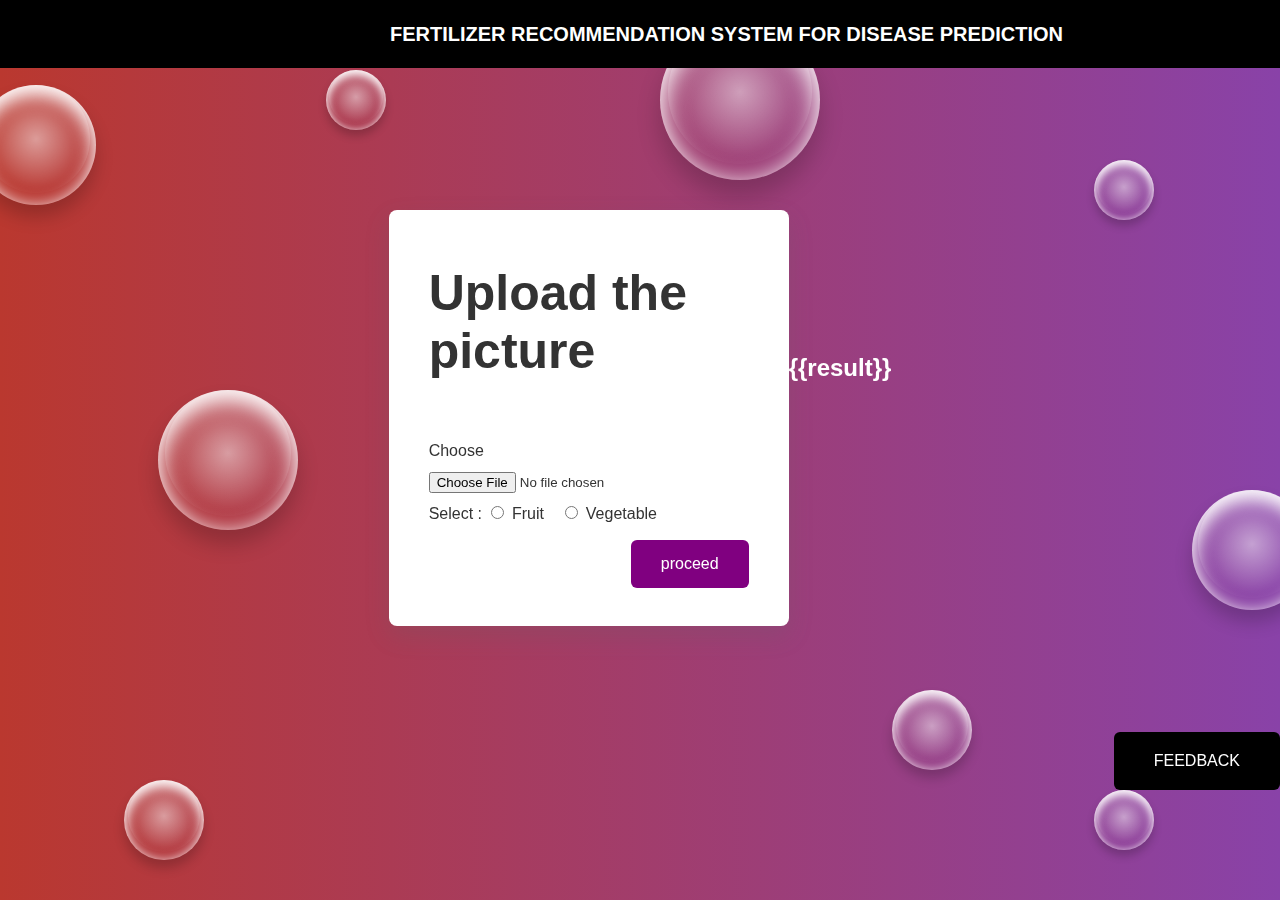
<file: template/index.html>
<!DOCTYPE html>
<html>
<head>
    <title></title> 
   <style type="text/css">
       .body{
         font-family: "Bookman Old Style", Times, serif;
       }
       .top {
  overflow: hidden;
  background-color: black;
  padding: 20px 40px;
}

/* Style the header links */
.top  h1{
  float: left;
  color: white;
  padding: 0.5px;
  text-decoration: none;
  font-size: 20px;
  line-height: 0.25px;
  border-radius: 2px;
  padding-left:  350px;
}


/* Style the logo link (notice that we set the same value of line-height and font-size to prevent the header to increase when the font gets bigger */

/* Change the background color on mouse-over */


.signupFrm, .uploadform{
  
  display: flex;
  justify-content: center;
  align-items: center;
  height: 600px;
}
.form {
  width: 400px;
  border-radius: 8px;
  padding: 20px 40px;
  box-shadow: 0 10px 25px rgba(92, 99, 105, .2);
  background-color: white;
 margin-top:100px;

}

.title {
  font-size: 50px;
  margin-bottom: 50px;
}
.inputContainer {
  position: relative;
  height: 45px;
  width: 90%;
  margin-bottom: 17px;
}
/* Style the inputs */
.label {
  position: absolute;
  top: 15px;
  left: 15px;
  padding: 0 4px;
  background-color: white;
  color: #DADCE0;
  font-size: 16px;
  transition: 0.5s;
  z-index: 0;
}


.input {
  position: absolute;
  top: 0px;
  left: 0px;
  height: 100%;
  width: 100%;
  border: 1px solid #DADCE0;
  border-radius: 7px;
  font-size: 16px;
  padding: 0 20px;
  outline: none;
  background: none;
  z-index: 1;
}

/* Hide the placeholder texts (a) */

::placeholder {
  color: transparent;
}

.signupbtn {
  display: block;
  margin-left: auto;
  padding: 15px 30px;
  border: none;
  background-color: purple;
  color: white;
  border-radius: 6px;
  cursor: pointer;
  font-size: 16px;
  margin-top: 30px;
}

.signupbtn:hover {
  background-color: #9867C5;
  transform: translateY(-2px);
}

.input:focus + .label {
  top: -7px;
  left: 3px;
  z-index: 10;
  font-size: 14px;
  font-weight: 600;
  color: purple;
}








body {
  background: linear-gradient(to left,#8942a8, #ba382f);
  color: #333;
  font: 100% Lato, Arial, Sans Serif;
  height: 100vh;
  margin: 0;
  padding: 0;
  overflow-x: hidden;
}

#background-wrap {
    bottom: 0;
  left: 0;
  position: fixed;
  right: 0;
  top: 0;
  z-index: -1;
}

/* KEYFRAMES */

@-webkit-keyframes animateBubble {
    0% {
        margin-top: 1000px;
    }
    100% {
        margin-top: -100%;
    }
}

@-moz-keyframes animateBubble {
    0% {
        margin-top: 1000px;
    }
    100% {
        margin-top: -100%;
    }
}

@keyframes animateBubble {
    0% {
        margin-top: 1000px;
    }
    100% {
        margin-top: -100%;
    }
}

@-webkit-keyframes sideWays { 
    0% { 
        margin-left:0px;
    }
    100% { 
        margin-left:50px;
    }
}

@-moz-keyframes sideWays { 
    0% { 
        margin-left:0px;
    }
    100% { 
        margin-left:50px;
    }
}

@keyframes sideWays { 
    0% { 
        margin-left:0px;
    }
    100% { 
        margin-left:50px;
    }
}

/* ANIMATIONS */

.x1 {
    -webkit-animation: animateBubble 25s linear infinite, sideWays 2s ease-in-out infinite alternate;
  -moz-animation: animateBubble 25s linear infinite, sideWays 2s ease-in-out infinite alternate;
  animation: animateBubble 25s linear infinite, sideWays 2s ease-in-out infinite alternate;
  
  left: -5%;
  top: 5%;
  
  -webkit-transform: scale(0.6);
  -moz-transform: scale(0.6);
  transform: scale(0.6);
}

.x2 {
    -webkit-animation: animateBubble 20s linear infinite, sideWays 4s ease-in-out infinite alternate;
  -moz-animation: animateBubble 20s linear infinite, sideWays 4s ease-in-out infinite alternate;
  animation: animateBubble 20s linear infinite, sideWays 4s ease-in-out infinite alternate;
  
  left: 5%;
  top: 80%;
  
  -webkit-transform: scale(0.4);
  -moz-transform: scale(0.4);
  transform: scale(0.4);
}

.x3 {
    -webkit-animation: animateBubble 28s linear infinite, sideWays 2s ease-in-out infinite alternate;
  -moz-animation: animateBubble 28s linear infinite, sideWays 2s ease-in-out infinite alternate;
  animation: animateBubble 28s linear infinite, sideWays 2s ease-in-out infinite alternate;
  
  left: 10%;
  top: 40%;
  
  -webkit-transform: scale(0.7);
  -moz-transform: scale(0.7);
  transform: scale(0.7);
}

.x4 {
    -webkit-animation: animateBubble 22s linear infinite, sideWays 3s ease-in-out infinite alternate;
  -moz-animation: animateBubble 22s linear infinite, sideWays 3s ease-in-out infinite alternate;
  animation: animateBubble 22s linear infinite, sideWays 3s ease-in-out infinite alternate;
  
  left: 20%;
  top: 0;
  
  -webkit-transform: scale(0.3);
  -moz-transform: scale(0.3);
  transform: scale(0.3);
}

.x5 {
    -webkit-animation: animateBubble 29s linear infinite, sideWays 4s ease-in-out infinite alternate;
  -moz-animation: animateBubble 29s linear infinite, sideWays 4s ease-in-out infinite alternate;
  animation: animateBubble 29s linear infinite, sideWays 4s ease-in-out infinite alternate;
  
  left: 30%;
  top: 50%;
  
  -webkit-transform: scale(0.5);
  -moz-transform: scale(0.5);
  transform: scale(0.5);
}

.x6 {
    -webkit-animation: animateBubble 21s linear infinite, sideWays 2s ease-in-out infinite alternate;
  -moz-animation: animateBubble 21s linear infinite, sideWays 2s ease-in-out infinite alternate;
  animation: animateBubble 21s linear infinite, sideWays 2s ease-in-out infinite alternate;
  
  left: 50%;
  top: 0;
  
  -webkit-transform: scale(0.8);
  -moz-transform: scale(0.8);
  transform: scale(0.8);
}

.x7 {
    -webkit-animation: animateBubble 20s linear infinite, sideWays 2s ease-in-out infinite alternate;
  -moz-animation: animateBubble 20s linear infinite, sideWays 2s ease-in-out infinite alternate;
  animation: animateBubble 20s linear infinite, sideWays 2s ease-in-out infinite alternate;
  
  left: 65%;
  top: 70%;
  
  -webkit-transform: scale(0.4);
  -moz-transform: scale(0.4);
  transform: scale(0.4);
}

.x8 {
    -webkit-animation: animateBubble 22s linear infinite, sideWays 3s ease-in-out infinite alternate;
  -moz-animation: animateBubble 22s linear infinite, sideWays 3s ease-in-out infinite alternate;
  animation: animateBubble 22s linear infinite, sideWays 3s ease-in-out infinite alternate;
  
  left: 80%;
  top: 10%;
  
  -webkit-transform: scale(0.3);
  -moz-transform: scale(0.3);
  transform: scale(0.3);
}

.x9 {
    -webkit-animation: animateBubble 29s linear infinite, sideWays 4s ease-in-out infinite alternate;
  -moz-animation: animateBubble 29s linear infinite, sideWays 4s ease-in-out infinite alternate;
  animation: animateBubble 29s linear infinite, sideWays 4s ease-in-out infinite alternate;
  
  left: 90%;
  top: 50%;
  
  -webkit-transform: scale(0.6);
  -moz-transform: scale(0.6);
  transform: scale(0.6);
}

.x10 {
    -webkit-animation: animateBubble 26s linear infinite, sideWays 2s ease-in-out infinite alternate;
  -moz-animation: animateBubble 26s linear infinite, sideWays 2s ease-in-out infinite alternate;
  animation: animateBubble 26s linear infinite, sideWays 2s ease-in-out infinite alternate;
  
  left: 80%;
  top: 80%;
  
  -webkit-transform: scale(0.3);
  -moz-transform: scale(0.3);
  transform: scale(0.3);
}

/* OBJECTS */

.bubble {
    -webkit-border-radius: 50%;
  -moz-border-radius: 50%;
  border-radius: 50%;
  
    -webkit-box-shadow: 0 20px 30px rgba(0, 0, 0, 0.2), inset 0px 10px 30px 5px rgba(255, 255, 255, 1);
  -moz-box-shadow: 0 20px 30px rgba(0, 0, 0, 0.2), inset 0px 10px 30px 5px rgba(255, 255, 255, 1);
  box-shadow: 0 20px 30px rgba(0, 0, 0, 0.2), inset 0px 10px 30px 5px rgba(255, 255, 255, 1);
  
    height: 200px;
  position: absolute;
  width: 200px;
}

.bubble:after {
    background: -moz-radial-gradient(center, ellipse cover,  rgba(255,255,255,0.5) 0%, rgba(255,255,255,0) 70%); /* FF3.6+ */
    background: -webkit-gradient(radial, center center, 0px, center center, 100%, color-stop(0%,rgba(255,255,255,0.5)), color-stop(70%,rgba(255,255,255,0))); /* Chrome,Safari4+ */
    background: -webkit-radial-gradient(center, ellipse cover,  rgba(255,255,255,0.5) 0%,rgba(255,255,255,0) 70%); /* Chrome10+,Safari5.1+ */
    background: -o-radial-gradient(center, ellipse cover,  rgba(255,255,255,0.5) 0%,rgba(255,255,255,0) 70%); /* Opera 12+ */
    background: -ms-radial-gradient(center, ellipse cover,  rgba(255,255,255,0.5) 0%,rgba(255,255,255,0) 70%); /* IE10+ */
    background: radial-gradient(ellipse at center,  rgba(255,255,255,0.5) 0%,rgba(255,255,255,0) 70%); /* W3C */
    filter: progid:DXImageTransform.Microsoft.gradient( startColorstr='#80ffffff', endColorstr='#00ffffff',GradientType=1 ); /* IE6-9 fallback on horizontal gradient */

  -webkit-border-radius: 50%;
  -moz-border-radius: 50%;
  border-radius: 50%;
  
    -webkit-box-shadow: inset 0 20px 30px rgba(255, 255, 255, 0.3);
  -moz-box-shadow: inset 0 20px 30px rgba(255, 255, 255, 0.3);
  box-shadow: inset 0 20px 30px rgba(255, 255, 255, 0.3);
  
  content: "";
    height: 180px;
  left: 10px;
  position: absolute;
  width: 180px;
}

.result_pred{
    color: white; 
}


* {    
  box-sizing: border-box;    
}    
    
input[type=text], select, textarea {    
  width: 100%;    
  padding: 12px;    
  border: 1px solid rgb(70, 68, 68);    
  border-radius: 4px;    
  resize: vertical;    
}    
input[type=email], select, textarea {    
  width: 100%;    
  padding: 12px;    
  border: 1px solid rgb(70, 68, 68);    
  border-radius: 4px;    
  resize: vertical;    
}    
    
label {    
  padding: 12px 12px 12px 0;    
  display: inline-block;    
}    
    
input[type=submit] {    
  background-color: rgb(37, 116, 161);    
  color: white;    
  padding: 12px 20px;    
  border: none;    
  border-radius: 4px;    
  cursor: pointer;    
  float: right;    
}    
    
input[type=submit]:hover {    
  background-color: #45a049;    
}    
    
.container {    
  border-radius: 5px;    
  background-color: #f2f2f2;    
  padding: 20px;    
}    
    
.col-25 {    
  float: left;    
  width: 25%;    
  margin-top: 6px;    
}    
    
.col-75 {    
  float: left;    
  width: 75%;    
  margin-top: 6px;    
}    
    
/* Clear floats after the columns */    
.row:after {    
  content: "";    
  display: table;    
  clear: both;    
}

.before-hover{
   padding: 20px 40px;
  border: none;
  background-color: black;
  color: white;
  display:flex;
  border-radius: 6px;
  cursor: pointer;
  font-size: 16px;
  float:right;
  margin-top: 5%;
}
   </style>
</head>
<body>

    

  <div class="top">
    <h1 class="logo">FERTILIZER RECOMMENDATION SYSTEM FOR DISEASE PREDICTION</h1>
  </div>
  <div class="uploadform">
     <form action="/predict" method="post" enctype="multipart/form-data" class="form" onsubmit="return validate()">
      <h1 class="title">Upload the picture</h1>



      <div class="inputContainer">
          <label for="imageUpload" class="upload-label">
            Choose
        </label>
        <input type="file" name="files" id="imageUpload" onchange="loadfile(event)" accept=".png, .jpg, .jpeg"><br>
        Select : <input type="radio" name="select_plant" id="fruit" value="fruit">
        <label for="fruit">Fruit</label>
        <input type="radio" name="select_plant" id="veg" value="vegetable">
        <label for="veg">Vegetable</label> <br>
      </div>
      <br>

      <button type="submit" class="signupbtn" value="Sign up" class="signupbtn" >proceed</button>
      <img id="output">
    </form>

      <script>
        var loadfile=function(event){
            var image=document.getElementById('output');
            image.src=URL.createObjectURL(event.target.files[0]);
        };
    </script>
    <h2 class="result_pred">{{result}}</h2>







  </div>
  <form action="/feedback" method="post">
    <button type="submit" class="before-hover">FEEDBACK</button>
    
  </form>
  


     

 
    


    <div id="background-wrap">
    <div class="bubble x1"></div>
    <div class="bubble x2"></div>
    <div class="bubble x3"></div>
    <div class="bubble x4"></div>
    <div class="bubble x5"></div>
    <div class="bubble x6"></div>
    <div class="bubble x7"></div>
    <div class="bubble x8"></div>
    <div class="bubble x9"></div>
    <div class="bubble x10"></div>
</div>





</body>
</html>
</file>
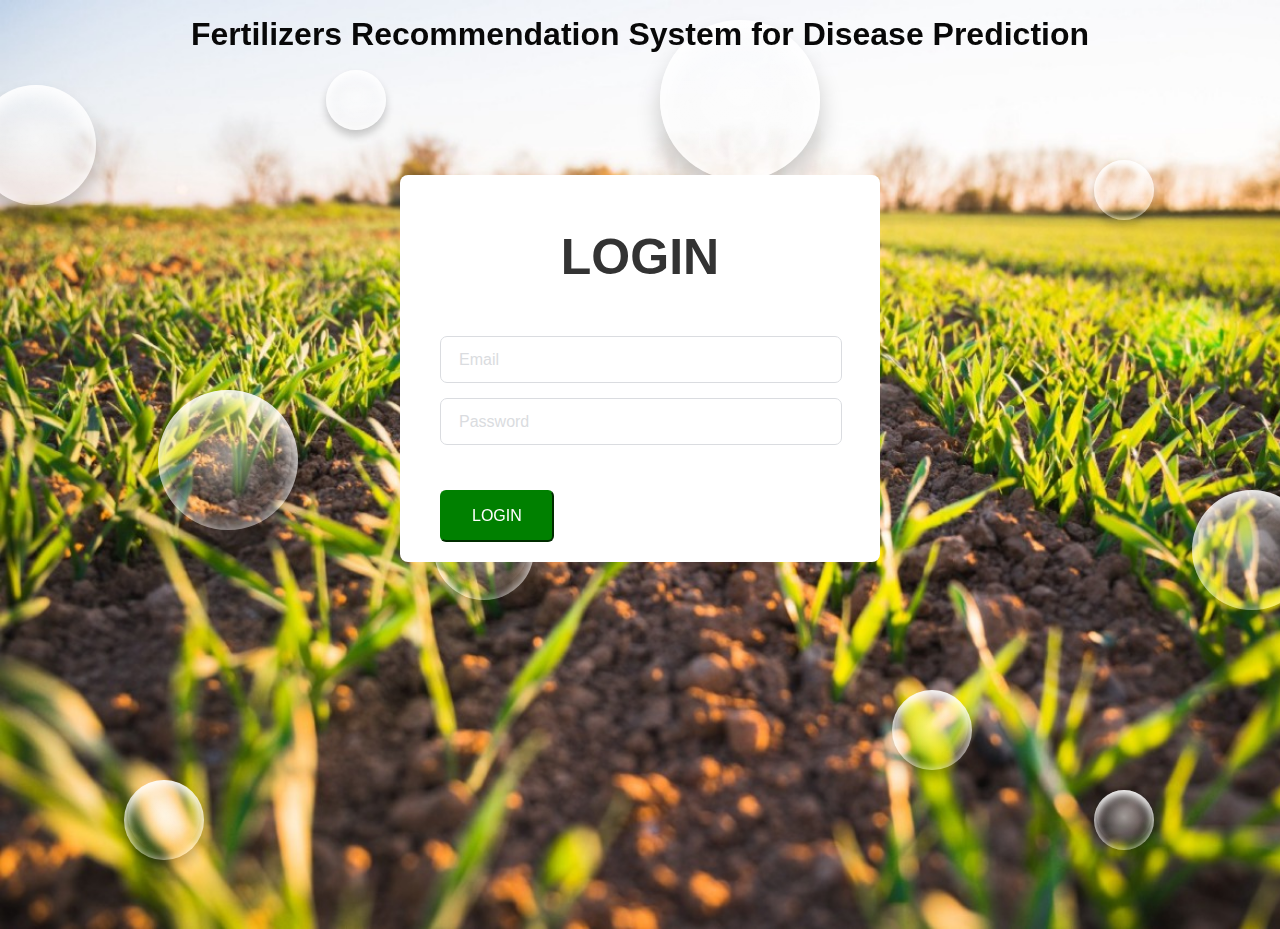
<file: template/signup.html>
<!DOCTYPE html>
<html>
<head>
    <title></title> 
    <link rel="stylesheet" href="../static/signup_style.css">
</head>
<body> 

  <div class="top">
    <h1 class="logo">Fertilizers Recommendation System for Disease Prediction</h1>
  </div>
</div>
    <div class="signupFrm">
    <form action="/dashboard" class="form" onsubmit="return validate()" enctype="multipart/form-data" method="post">
      <h1 class="title">LOGIN</h1>

      <div class="inputContainer">
        <input type="text" class="input" placeholder="Enter email" id="email" required>
        <label for="email" class="label">Email</label>
      </div>


      <div class="inputContainer">
        <input type="password" class="input" placeholder="Enter password" id="psw" required>
        <label for="psw" class="label">Password</label>
      </div>

      <button type="submit" class="signupbtn" value="Sign up" >LOGIN</button>
    </form>
  </div>


    <div id="background-wrap">
    <div class="bubble x1"></div>
    <div class="bubble x2"></div>
    <div class="bubble x3"></div>
    <div class="bubble x4"></div>
    <div class="bubble x5"></div>
    <div class="bubble x6"></div>
    <div class="bubble x7"></div>
    <div class="bubble x8"></div>
    <div class="bubble x9"></div>
    <div class="bubble x10"></div>
</div>

<script>
  function validate(){
    var email=document.getElementById("email").value;
    var pword=document.getElementById("psw").value;
    
    
      if(email.match(/^\w+@[a-zA-Z_]+?\.[a-zA-Z]{2,3}$/)){
        if(pword.length>8 &&pword.length<12){
          window.location.replace("upload.html")
        }
        else{
          alert("password small")
        }
      }
      else{
        alert("invalid email")
      }
    }
    
  
</script>
</body>
</html>
</file>
<file: static/signup_style.css>
/* Style the header links */
.top  h1{
  text-align: center;
  color: rgb(8, 8, 8);
  padding: 1%;
  font-size: xx-large;
  line-height: 0.25px;
  border-radius: 2px;
}

.signupFrm, .uploadform{
  
  display: flex;
  justify-content: center;
  align-items: center;
  height: 600px;
}
.form {
  width: 400px;
  border-radius: 8px;
  padding: 20px 40px;
  /* box-shadow: 0 10px 25px rgba(92, 99, 105, .2); */
  background-color: white;
}

.title {
  font-size: 50px;
  margin-bottom: 50px;
  text-align: center;
}
.inputContainer {
  position: relative;
  height: 45px;
  width: 90%;
  margin-bottom: 17px;
}
/* Style the inputs */
.label {
  position: absolute;
  top: 15px;
  left: 15px;
  padding: 0 4px;
  background-color: white;
  color: #DADCE0;
  font-size: 16px;
  transition: 0.5s;
  z-index: 0;
}


.input {
  position: absolute;
  top: 0px;
  left: 0px;
  height: 100%;
  width: 100%;
  border: 1px solid #DADCE0;
  border-radius: 7px;
  font-size: 16px;
  padding: 0 20px;
  outline: none;
  background: none;
  z-index: 1;
}

/* Hide the placeholder texts (a) */

::placeholder {
  color: transparent;
}

.signupbtn {
  padding: 15px 30px;
  border-color: rgb(0, 128, 0);
  background-color: rgb(0, 128, 0);
  color: white;
  border-radius: 6px;
  border-width: 1%;
  cursor: pointer;
  font-size: 16px;
  margin-top: 30px;
}

.signupbtn:hover {
  background-color: white;
  color: rgb(0, 128, 0);
  transform: translateY(-2px);
  border-color: rgb(0, 128, 0);
  border-width: 3px;
}

.input:focus + .label {
  top: -7px;
  left: 3px;
  z-index: 10;
  font-size: 14px;
  font-weight: 600;
  color: rgb(0, 128, 0);
}

body {
    background-image: url('../static/image1.jpeg');
    background-repeat: no-repeat;
    background-size: cover;
    color: #333;
    font: 100% Lato, Arial, Sans Serif;
    height: 100vh;
    overflow-x: hidden;
}

#background-wrap {
    bottom: 0;
  left: 0;
  position: fixed;
  right: 0;
  top: 0;
  z-index: -1;
}

/* KEYFRAMES */

@-webkit-keyframes animateBubble {
    0% {
        margin-top: 1000px;
    }
    100% {
        margin-top: -100%;
    }
}

@-moz-keyframes animateBubble {
    0% {
        margin-top: 1000px;
    }
    100% {
        margin-top: -100%;
    }
}

@keyframes animateBubble {
    0% {
        margin-top: 1000px;
    }
    100% {
        margin-top: -100%;
    }
}

@-webkit-keyframes sideWays { 
    0% { 
        margin-left:0px;
    }
    100% { 
        margin-left:50px;
    }
}

@-moz-keyframes sideWays { 
    0% { 
        margin-left:0px;
    }
    100% { 
        margin-left:50px;
    }
}

@keyframes sideWays { 
    0% { 
        margin-left:0px;
    }
    100% { 
        margin-left:50px;
    }
}

/* ANIMATIONS */

.x1 {
    -webkit-animation: animateBubble 25s linear infinite, sideWays 2s ease-in-out infinite alternate;
  -moz-animation: animateBubble 25s linear infinite, sideWays 2s ease-in-out infinite alternate;
  animation: animateBubble 25s linear infinite, sideWays 2s ease-in-out infinite alternate;
  
  left: -5%;
  top: 5%;
  
  -webkit-transform: scale(0.6);
  -moz-transform: scale(0.6);
  transform: scale(0.6);
}

.x2 {
    -webkit-animation: animateBubble 20s linear infinite, sideWays 4s ease-in-out infinite alternate;
  -moz-animation: animateBubble 20s linear infinite, sideWays 4s ease-in-out infinite alternate;
  animation: animateBubble 20s linear infinite, sideWays 4s ease-in-out infinite alternate;
  
  left: 5%;
  top: 80%;
  
  -webkit-transform: scale(0.4);
  -moz-transform: scale(0.4);
  transform: scale(0.4);
}

.x3 {
    -webkit-animation: animateBubble 28s linear infinite, sideWays 2s ease-in-out infinite alternate;
  -moz-animation: animateBubble 28s linear infinite, sideWays 2s ease-in-out infinite alternate;
  animation: animateBubble 28s linear infinite, sideWays 2s ease-in-out infinite alternate;
  
  left: 10%;
  top: 40%;
  
  -webkit-transform: scale(0.7);
  -moz-transform: scale(0.7);
  transform: scale(0.7);
}

.x4 {
    -webkit-animation: animateBubble 22s linear infinite, sideWays 3s ease-in-out infinite alternate;
  -moz-animation: animateBubble 22s linear infinite, sideWays 3s ease-in-out infinite alternate;
  animation: animateBubble 22s linear infinite, sideWays 3s ease-in-out infinite alternate;
  
  left: 20%;
  top: 0;
  
  -webkit-transform: scale(0.3);
  -moz-transform: scale(0.3);
  transform: scale(0.3);
}

.x5 {
    -webkit-animation: animateBubble 29s linear infinite, sideWays 4s ease-in-out infinite alternate;
  -moz-animation: animateBubble 29s linear infinite, sideWays 4s ease-in-out infinite alternate;
  animation: animateBubble 29s linear infinite, sideWays 4s ease-in-out infinite alternate;
  
  left: 30%;
  top: 50%;
  
  -webkit-transform: scale(0.5);
  -moz-transform: scale(0.5);
  transform: scale(0.5);
}

.x6 {
    -webkit-animation: animateBubble 21s linear infinite, sideWays 2s ease-in-out infinite alternate;
  -moz-animation: animateBubble 21s linear infinite, sideWays 2s ease-in-out infinite alternate;
  animation: animateBubble 21s linear infinite, sideWays 2s ease-in-out infinite alternate;
  
  left: 50%;
  top: 0;
  
  -webkit-transform: scale(0.8);
  -moz-transform: scale(0.8);
  transform: scale(0.8);
}

.x7 {
    -webkit-animation: animateBubble 20s linear infinite, sideWays 2s ease-in-out infinite alternate;
  -moz-animation: animateBubble 20s linear infinite, sideWays 2s ease-in-out infinite alternate;
  animation: animateBubble 20s linear infinite, sideWays 2s ease-in-out infinite alternate;
  
  left: 65%;
  top: 70%;
  
  -webkit-transform: scale(0.4);
  -moz-transform: scale(0.4);
  transform: scale(0.4);
}

.x8 {
    -webkit-animation: animateBubble 22s linear infinite, sideWays 3s ease-in-out infinite alternate;
  -moz-animation: animateBubble 22s linear infinite, sideWays 3s ease-in-out infinite alternate;
  animation: animateBubble 22s linear infinite, sideWays 3s ease-in-out infinite alternate;
  
  left: 80%;
  top: 10%;
  
  -webkit-transform: scale(0.3);
  -moz-transform: scale(0.3);
  transform: scale(0.3);
}

.x9 {
    -webkit-animation: animateBubble 29s linear infinite, sideWays 4s ease-in-out infinite alternate;
  -moz-animation: animateBubble 29s linear infinite, sideWays 4s ease-in-out infinite alternate;
  animation: animateBubble 29s linear infinite, sideWays 4s ease-in-out infinite alternate;
  
  left: 90%;
  top: 50%;
  
  -webkit-transform: scale(0.6);
  -moz-transform: scale(0.6);
  transform: scale(0.6);
}

.x10 {
    -webkit-animation: animateBubble 26s linear infinite, sideWays 2s ease-in-out infinite alternate;
  -moz-animation: animateBubble 26s linear infinite, sideWays 2s ease-in-out infinite alternate;
  animation: animateBubble 26s linear infinite, sideWays 2s ease-in-out infinite alternate;
  
  left: 80%;
  top: 80%;
  
  -webkit-transform: scale(0.3);
  -moz-transform: scale(0.3);
  transform: scale(0.3);
}

/* OBJECTS */

.bubble {
    -webkit-border-radius: 50%;
  -moz-border-radius: 50%;
  border-radius: 50%;
  
    -webkit-box-shadow: 0 20px 30px rgba(0, 0, 0, 0.2), inset 0px 10px 30px 5px rgba(255, 255, 255, 1);
  -moz-box-shadow: 0 20px 30px rgba(0, 0, 0, 0.2), inset 0px 10px 30px 5px rgba(255, 255, 255, 1);
  box-shadow: 0 20px 30px rgba(0, 0, 0, 0.2), inset 0px 10px 30px 5px rgba(255, 255, 255, 1);
  
    height: 200px;
  position: absolute;
  width: 200px;
}

.bubble:after {
    background: -moz-radial-gradient(center, ellipse cover,  rgba(255,255,255,0.5) 0%, rgba(255,255,255,0) 70%); /* FF3.6+ */
    background: -webkit-gradient(radial, center center, 0px, center center, 100%, color-stop(0%,rgba(255,255,255,0.5)), color-stop(70%,rgba(255,255,255,0))); /* Chrome,Safari4+ */
    background: -webkit-radial-gradient(center, ellipse cover,  rgba(255,255,255,0.5) 0%,rgba(255,255,255,0) 70%); /* Chrome10+,Safari5.1+ */
    background: -o-radial-gradient(center, ellipse cover,  rgba(255,255,255,0.5) 0%,rgba(255,255,255,0) 70%); /* Opera 12+ */
    background: -ms-radial-gradient(center, ellipse cover,  rgba(255,255,255,0.5) 0%,rgba(255,255,255,0) 70%); /* IE10+ */
    background: radial-gradient(ellipse at center,  rgba(255,255,255,0.5) 0%,rgba(255,255,255,0) 70%); /* W3C */
    filter: progid:DXImageTransform.Microsoft.gradient( startColorstr='#80ffffff', endColorstr='#00ffffff',GradientType=1 ); /* IE6-9 fallback on horizontal gradient */

  -webkit-border-radius: 50%;
  -moz-border-radius: 50%;
  border-radius: 50%;
  
    -webkit-box-shadow: inset 0 20px 30px rgba(255, 255, 255, 0.3);
  -moz-box-shadow: inset 0 20px 30px rgba(255, 255, 255, 0.3);
  box-shadow: inset 0 20px 30px rgba(255, 255, 255, 0.3);
  
  content: "";
    height: 180px;
  left: 10px;
  position: absolute;
  width: 180px;
}
</file>
